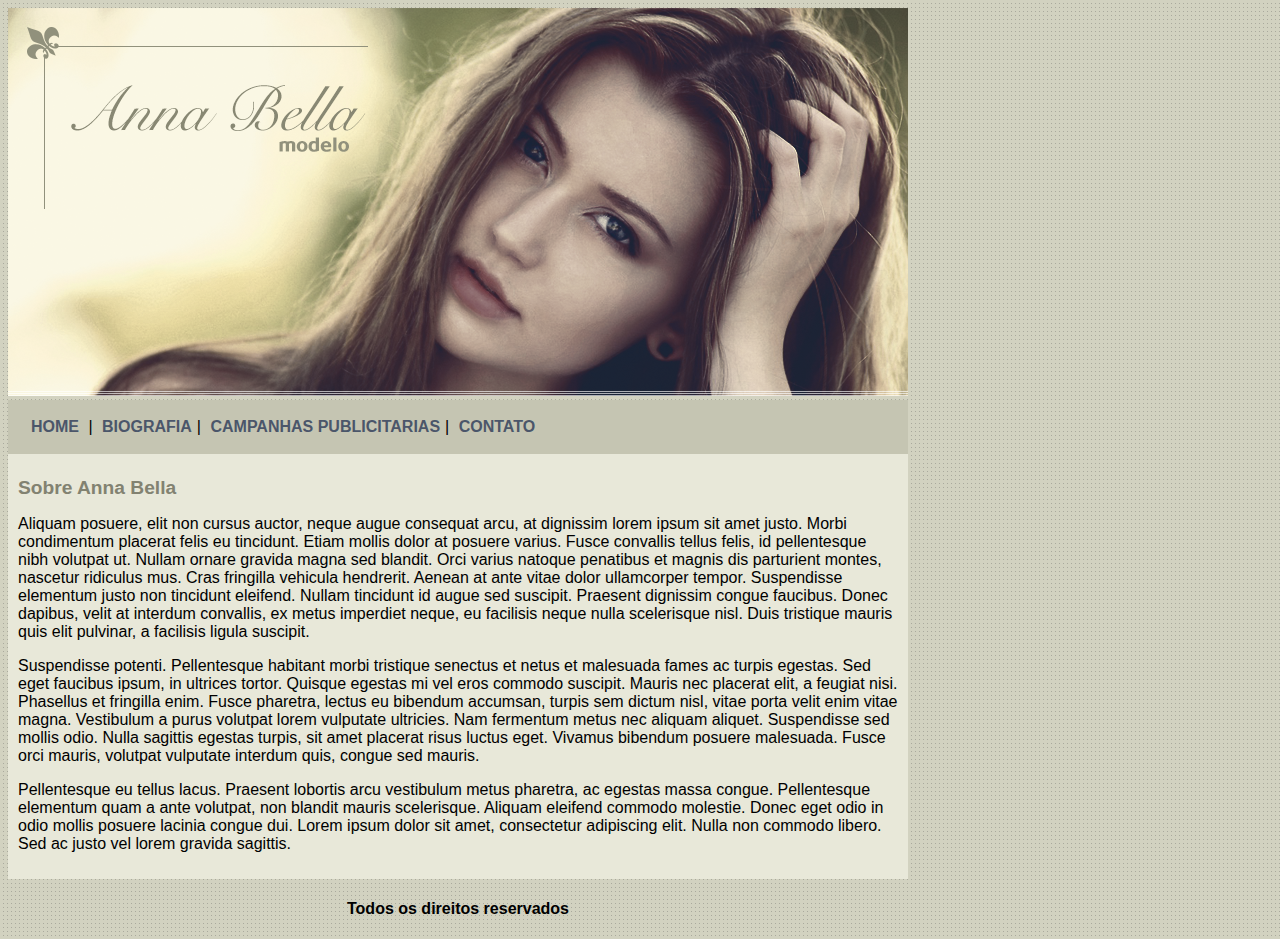
<file: index.html>
<!DOCTYPE html>
<html>
<head>
	<title>Pagina principal</title>
	<meta charset="utf-8">
    <link rel="stylesheet" type="text/css" href="estilo.css">

</head>
<body>
<div id="principal">
	<img src="imagens/capa.png">
	<div id="menu">
		<a href="index.html">HOME</a> |
		<a href="biografia.html">BIOGRAFIA</a>|
		<a href="campanha-publicitarias.html">CAMPANHAS PUBLICITARIAS</a>|
		<a href="contato.html">CONTATO</a>
	</div>

	<div id="conteudo">
		<h1>Sobre Anna Bella</h1>
		<p>Aliquam posuere, elit non cursus auctor, neque augue consequat arcu, at dignissim lorem ipsum sit amet justo. Morbi condimentum placerat felis eu tincidunt. Etiam mollis dolor at posuere varius. Fusce convallis tellus felis, id pellentesque nibh volutpat ut. Nullam ornare gravida magna sed blandit. Orci varius natoque penatibus et magnis dis parturient montes, nascetur ridiculus mus. Cras fringilla vehicula hendrerit. Aenean at ante vitae dolor ullamcorper tempor. Suspendisse elementum justo non tincidunt eleifend. Nullam tincidunt id augue sed suscipit. Praesent dignissim congue faucibus. Donec dapibus, velit at interdum convallis, ex metus imperdiet neque, eu facilisis neque nulla scelerisque nisl. Duis tristique mauris quis elit pulvinar, a facilisis ligula suscipit. </p>
		<p>Suspendisse potenti. Pellentesque habitant morbi tristique senectus et netus et malesuada fames ac turpis egestas. Sed eget faucibus ipsum, in ultrices tortor. Quisque egestas mi vel eros commodo suscipit. Mauris nec placerat elit, a feugiat nisi. Phasellus et fringilla enim. Fusce pharetra, lectus eu bibendum accumsan, turpis sem dictum nisl, vitae porta velit enim vitae magna. Vestibulum a purus volutpat lorem vulputate ultricies. Nam fermentum metus nec aliquam aliquet. Suspendisse sed mollis odio. Nulla sagittis egestas turpis, sit amet placerat risus luctus eget. Vivamus bibendum posuere malesuada. Fusce orci mauris, volutpat vulputate interdum quis, congue sed mauris.</p>
		<p>Pellentesque eu tellus lacus. Praesent lobortis arcu vestibulum metus pharetra, ac egestas massa congue. Pellentesque elementum quam a ante volutpat, non blandit mauris scelerisque. Aliquam eleifend commodo molestie. Donec eget odio in odio mollis posuere lacinia congue dui. Lorem ipsum dolor sit amet, consectetur adipiscing elit. Nulla non commodo libero. Sed ac justo vel lorem gravida sagittis.</p>

	</div>
    
    <div id="rodape">
    	<h4 class="centralizar">Todos os direitos reservados</h4>

    </div>



</div>

</body>
</html>
</file>
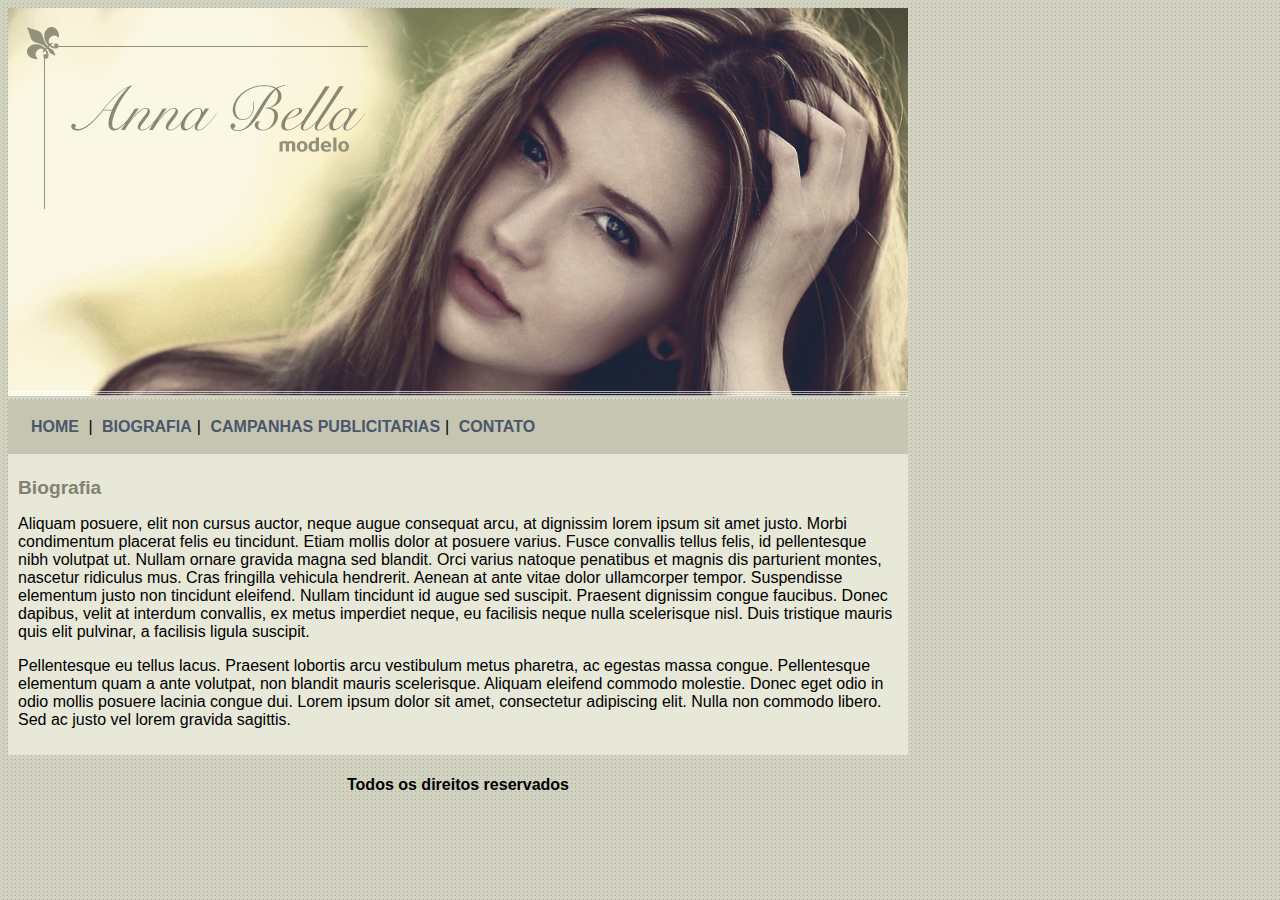
<file: biografia.html>
<!DOCTYPE html>
<html>
<head>
	<title>Biografia</title>
	<meta charset="utf-8">
    <link rel="stylesheet" type="text/css" href="estilo.css">

</head>
<body>
<div id="principal">
	<img src="imagens/capa.png">
	<div id="menu">
		<a href="index.html">HOME</a> |
		<a href="biografia.html">BIOGRAFIA</a>|
		<a href="campanha-publicitarias.html">CAMPANHAS PUBLICITARIAS</a>|
		<a href="contato.html">CONTATO</a>
	</div>

	<div id="conteudo">
		<h1>Biografia</h1>
		<p>Aliquam posuere, elit non cursus auctor, neque augue consequat arcu, at dignissim lorem ipsum sit amet justo. Morbi condimentum placerat felis eu tincidunt. Etiam mollis dolor at posuere varius. Fusce convallis tellus felis, id pellentesque nibh volutpat ut. Nullam ornare gravida magna sed blandit. Orci varius natoque penatibus et magnis dis parturient montes, nascetur ridiculus mus. Cras fringilla vehicula hendrerit. Aenean at ante vitae dolor ullamcorper tempor. Suspendisse elementum justo non tincidunt eleifend. Nullam tincidunt id augue sed suscipit. Praesent dignissim congue faucibus. Donec dapibus, velit at interdum convallis, ex metus imperdiet neque, eu facilisis neque nulla scelerisque nisl. Duis tristique mauris quis elit pulvinar, a facilisis ligula suscipit. </p
		<p>Pellentesque eu tellus lacus. Praesent lobortis arcu vestibulum metus pharetra, ac egestas massa congue. Pellentesque elementum quam a ante volutpat, non blandit mauris scelerisque. Aliquam eleifend commodo molestie. Donec eget odio in odio mollis posuere lacinia congue dui. Lorem ipsum dolor sit amet, consectetur adipiscing elit. Nulla non commodo libero. Sed ac justo vel lorem gravida sagittis.</p>

	</div>
    
    <div id="rodape">
    	<h4 >Todos os direitos reservados</h4>

    </div>



</div>

</body>
</html>
</file>
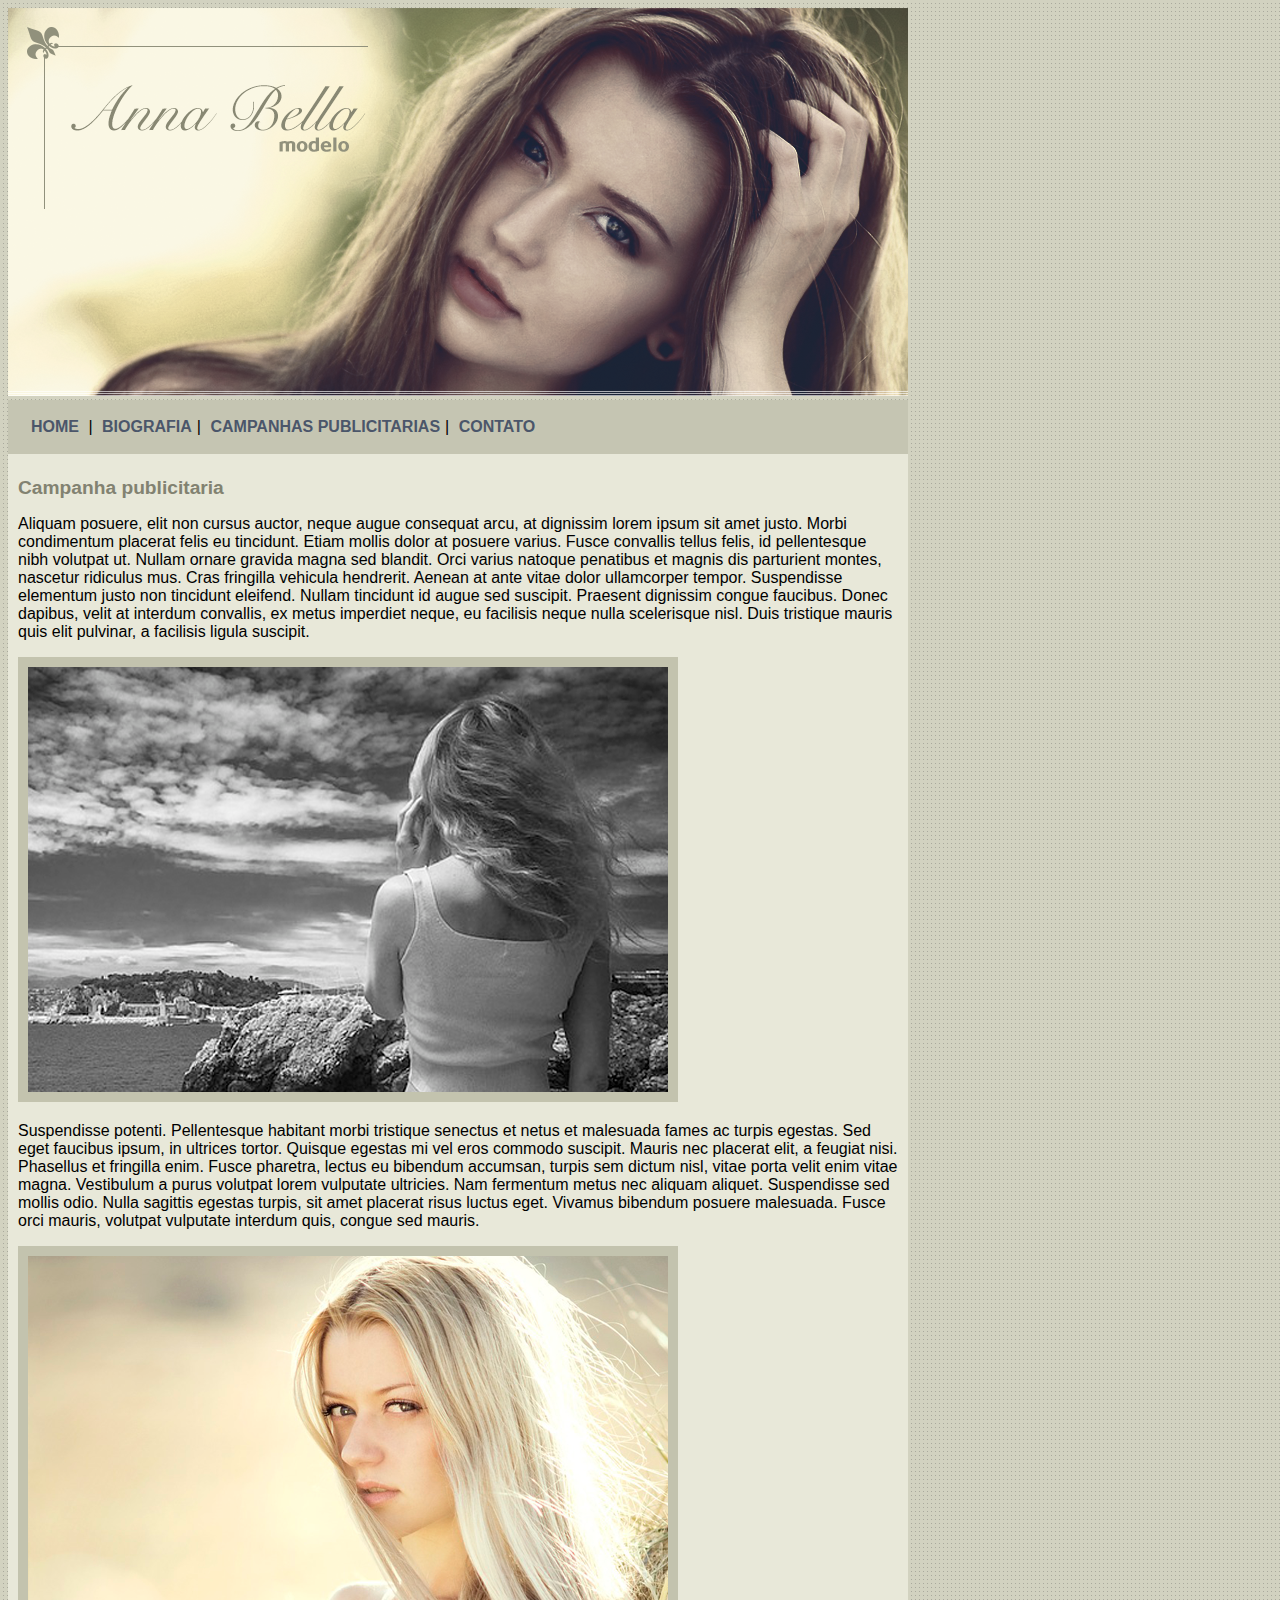
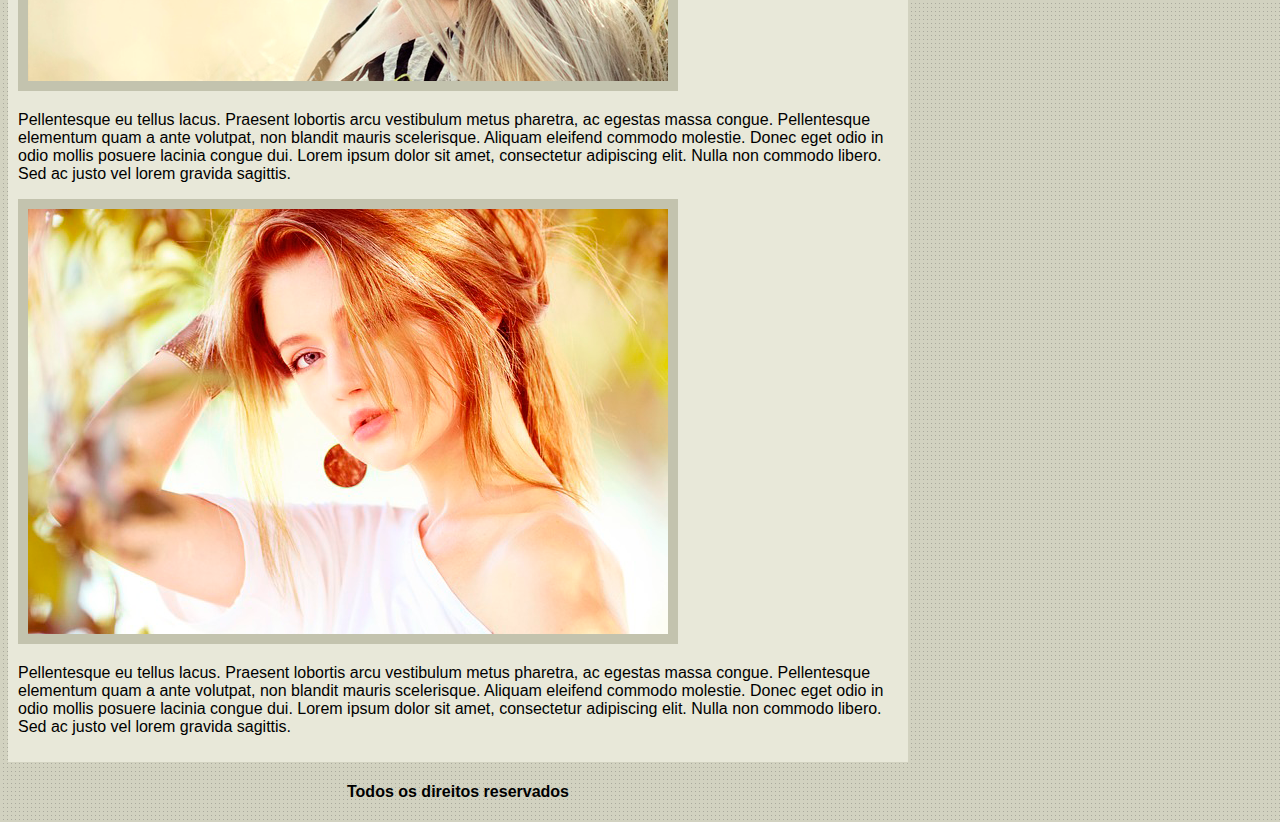
<file: campanha-publicitarias.html>
<!DOCTYPE html>
<html>
<head>
	<title>Campanha-publicitarias</title>
	<meta charset="utf-8">
    <link rel="stylesheet" type="text/css" href="estilo.css">

</head>
<body>
<div id="principal">
	<img src="imagens/capa.png">
	<div id="menu">
		<a href="index.html">HOME</a> |
		<a href="biografia.html">BIOGRAFIA</a>|
		<a href="campanha-publicitarias.html">CAMPANHAS PUBLICITARIAS</a>|
		<a href="contato.html">CONTATO</a>
	</div>

	<div id="conteudo">
		<h1>Campanha publicitaria</h1>
		<p>Aliquam posuere, elit non cursus auctor, neque augue consequat arcu, at dignissim lorem ipsum sit amet justo. Morbi condimentum placerat felis eu tincidunt. Etiam mollis dolor at posuere varius. Fusce convallis tellus felis, id pellentesque nibh volutpat ut. Nullam ornare gravida magna sed blandit. Orci varius natoque penatibus et magnis dis parturient montes, nascetur ridiculus mus. Cras fringilla vehicula hendrerit. Aenean at ante vitae dolor ullamcorper tempor. Suspendisse elementum justo non tincidunt eleifend. Nullam tincidunt id augue sed suscipit. Praesent dignissim congue faucibus. Donec dapibus, velit at interdum convallis, ex metus imperdiet neque, eu facilisis neque nulla scelerisque nisl. Duis tristique mauris quis elit pulvinar, a facilisis ligula suscipit. </p>


        <img src="imagens/foto1.png"class="img-campanha">


		<p>Suspendisse potenti. Pellentesque habitant morbi tristique senectus et netus et malesuada fames ac turpis egestas. Sed eget faucibus ipsum, in ultrices tortor. Quisque egestas mi vel eros commodo suscipit. Mauris nec placerat elit, a feugiat nisi. Phasellus et fringilla enim. Fusce pharetra, lectus eu bibendum accumsan, turpis sem dictum nisl, vitae porta velit enim vitae magna. Vestibulum a purus volutpat lorem vulputate ultricies. Nam fermentum metus nec aliquam aliquet. Suspendisse sed mollis odio. Nulla sagittis egestas turpis, sit amet placerat risus luctus eget. Vivamus bibendum posuere malesuada. Fusce orci mauris, volutpat vulputate interdum quis, congue sed mauris.</p>

        <img src="imagens/foto2.png" class="img-campanha">

		<p>Pellentesque eu tellus lacus. Praesent lobortis arcu vestibulum metus pharetra, ac egestas massa congue. Pellentesque elementum quam a ante volutpat, non blandit mauris scelerisque. Aliquam eleifend commodo molestie. Donec eget odio in odio mollis posuere lacinia congue dui. Lorem ipsum dolor sit amet, consectetur adipiscing elit. Nulla non commodo libero. Sed ac justo vel lorem gravida sagittis.</p>
       
        <img src="imagens/foto3.png" class="img-campanha">
        
        <p>Pellentesque eu tellus lacus. Praesent lobortis arcu vestibulum metus pharetra, ac egestas massa congue. Pellentesque elementum quam a ante volutpat, non blandit mauris scelerisque. Aliquam eleifend commodo molestie. Donec eget odio in odio mollis posuere lacinia congue dui. Lorem ipsum dolor sit amet, consectetur adipiscing elit. Nulla non commodo libero. Sed ac justo vel lorem gravida sagittis.</p>

	</div>
    
    <div id="rodape">
    	<h4 >Todos os direitos reservados</h4>

    </div>



</div>

</body>
</html>
</file>
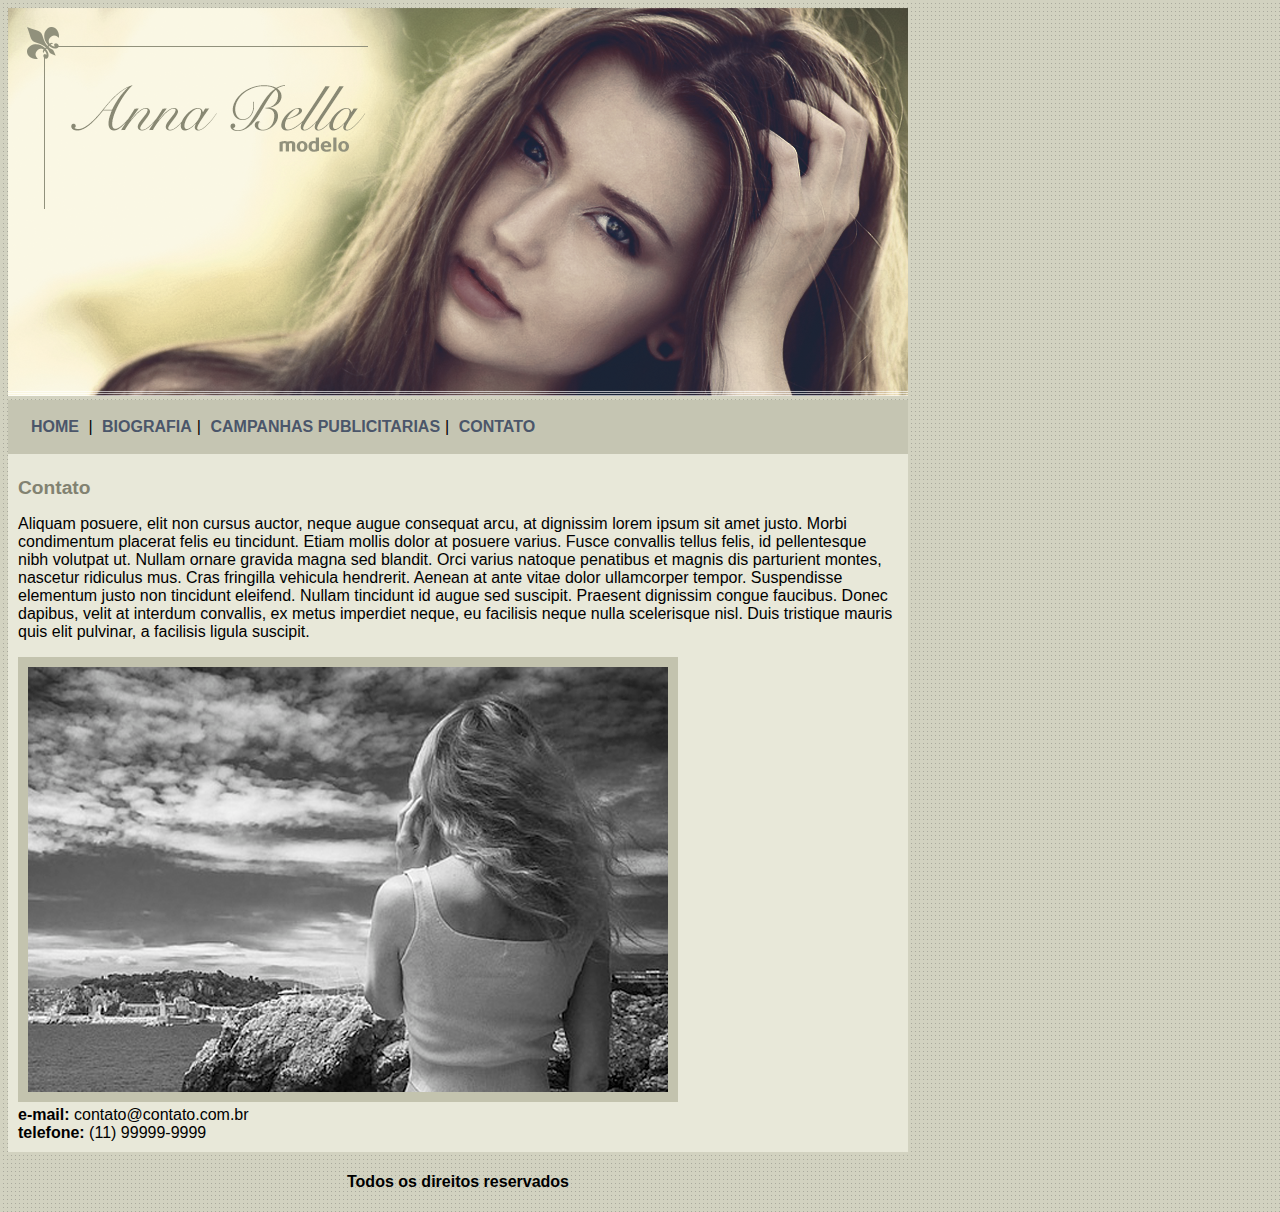
<file: contato.html>
<!DOCTYPE html>
<html>
<head>
	<title>Contato</title>
	<meta charset="utf-8">
    <link rel="stylesheet" type="text/css" href="estilo.css">

</head>
<body>
<div id="principal">
	<img src="imagens/capa.png">
	<div id="menu">
		<a href="index.html">HOME</a> |
		<a href="biografia.html">BIOGRAFIA</a>|
		<a href="campanha-publicitarias.html">CAMPANHAS PUBLICITARIAS</a>|
		<a href="contato.html">CONTATO</a>
	</div>

	<div id="conteudo">
		<h1>Contato</h1>
		<p>Aliquam posuere, elit non cursus auctor, neque augue consequat arcu, at dignissim lorem ipsum sit amet justo. Morbi condimentum placerat felis eu tincidunt. Etiam mollis dolor at posuere varius. Fusce convallis tellus felis, id pellentesque nibh volutpat ut. Nullam ornare gravida magna sed blandit. Orci varius natoque penatibus et magnis dis parturient montes, nascetur ridiculus mus. Cras fringilla vehicula hendrerit. Aenean at ante vitae dolor ullamcorper tempor. Suspendisse elementum justo non tincidunt eleifend. Nullam tincidunt id augue sed suscipit. Praesent dignissim congue faucibus. Donec dapibus, velit at interdum convallis, ex metus imperdiet neque, eu facilisis neque nulla scelerisque nisl. Duis tristique mauris quis elit pulvinar, a facilisis ligula suscipit. </p>

		<img src="imagens/foto1.png"class="img-campanha">
		
		<div>
		    <Strong>e-mail:</Strong> contato@contato.com.br<br>
            <Strong>telefone:</Strong> (11) 99999-9999
        </div>
	</div>
    
    <div id="rodape">
    	<h4 >Todos os direitos reservados</h4>

    </div>



</div>

</body>
</html>
</file>
<file: estilo.css>
body{
	background: #d2d2c1 url('imagens/fundo.png');
	font: 16px Arial, Helvetica, sans-serif;
}
#principal {
	
	width: 900px;
}
#menu{
	background: #c5c5b2;
	padding: 18px;
}

#conteudo{
	background: #e8e8d9;
	padding: 10px;
}
#rodape{
	text-align: center;
}

a{
	color: #4b566a;
	text-decoration: none;
	font-weight: bold;
	padding: 5px;
}

.centralizar{
	text-align: center;
}

.img-campanha{
	border: 10px solid #c3c3ae;
}

h1{
	color: #828271;
	font-size:1.2em; 
}
</file>
